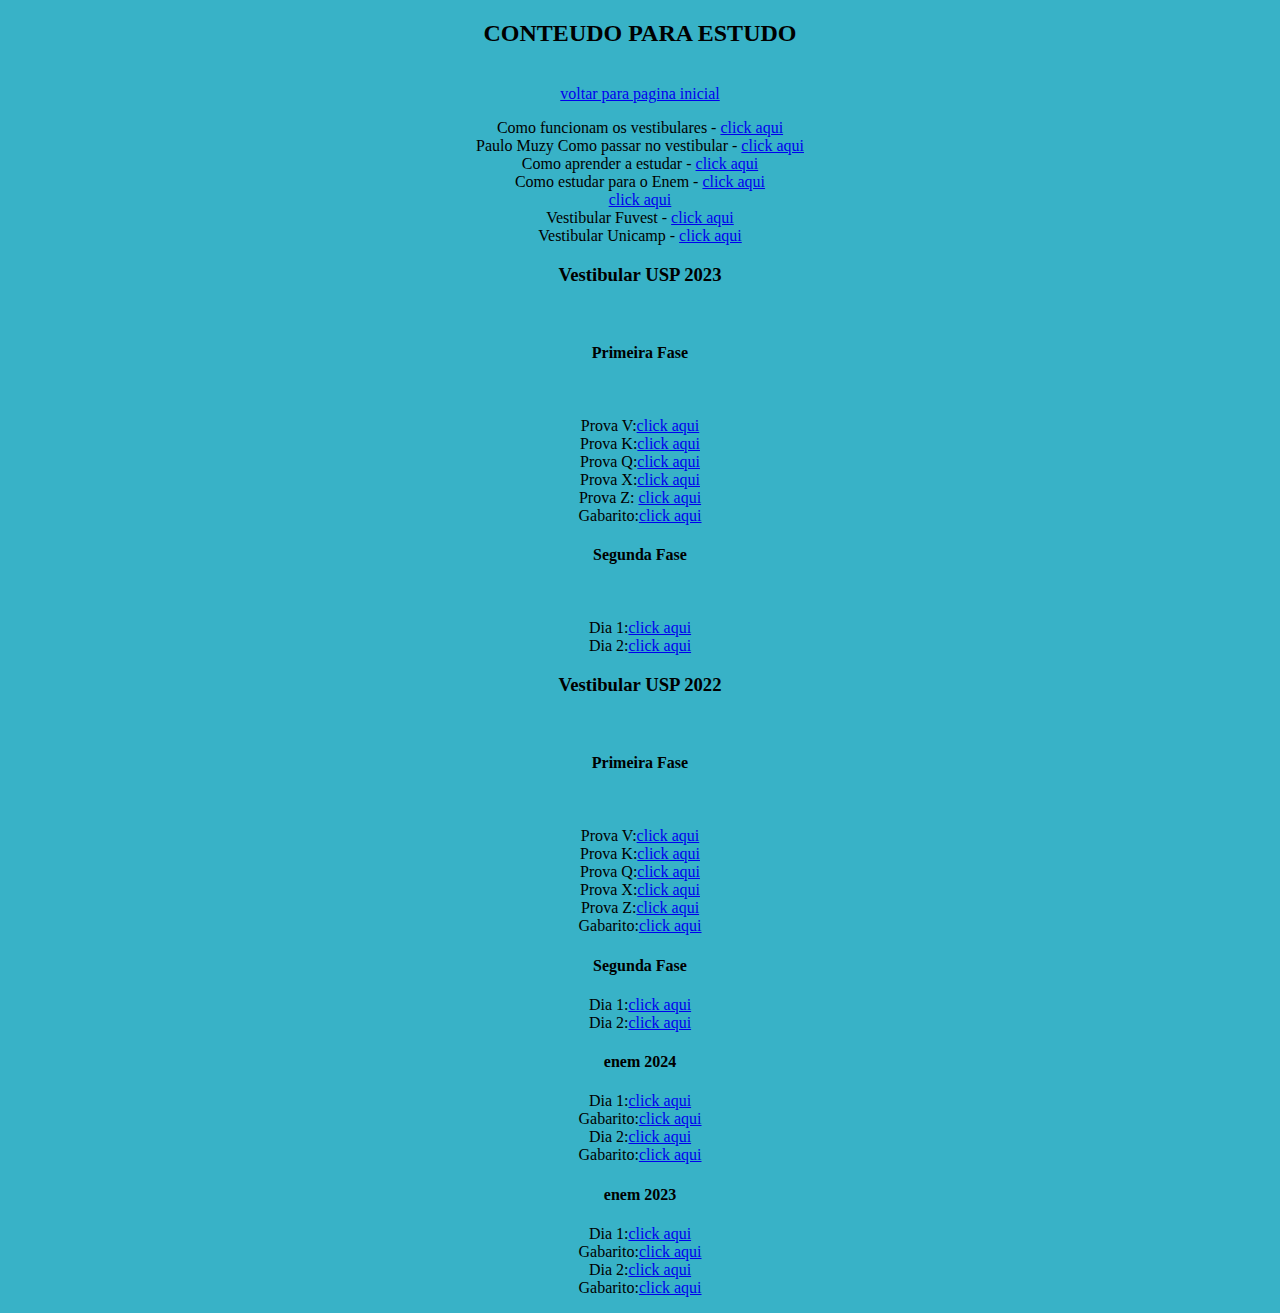
<file: pagina dos links.html>
<!DOCTYPE html>
<html>
    <head>
          <link rel="stylesheet" type="text/css" href="css/index.css">
    </head>
  
<div >
    <header>
        <main>
            
            <H2 style="text-align: center;">CONTEUDO PARA ESTUDO</H2><br>
              
            <div class="centralizado">
    <a  href="index.html">voltar para pagina inicial</a>
    </div>

    <p style="text-align: center;">

       Como funcionam os vestibulares -  <a href="https://youtu.be/pIXQIclP1D0?si=0a0ed1SGE71UuSxa" target="_blank">click aqui</a><br>
       Paulo Muzy Como passar no vestibular - <a href=" https://youtu.be/13zC2ypTc30?si=kagGNkw1Vnjr_Wyf" target="_blank">click aqui</a><br>
      Como aprender a estudar -  <a href="https://youtu.be/k9G0BskezvQ?si=z3KK7ksGSVYDILkq" target="_blank">click aqui</a><br>
       Como estudar para o Enem -  <a href="
https://youtu.be/F2y6cwqFhkE?si=e16UiYnYVIIKxDtp" target="_blank">click aqui</a><br>
        <a href="https://youtu.be/Hljd7U1hD6E?si=JV86oS2VXxpulYLz" target="_blank">click aqui</a><br>
       Vestibular Fuvest - <a href="
https://youtu.be/betO2FRCKqY?si=nDv5oTzDtjQ9yqIb" target="_blank">click aqui</a><br>
        Vestibular Unicamp - <a href="
https://youtu.be/XOatLHAyYIo?si=ADA28XVfrcdM-H7B" target="_blank">click aqui</a><br>
    </p>





                <h3 style="text-align: center;">Vestibular USP 2023 </h3><br>
                <h4 style="text-align: center;">Primeira Fase</h4><br>
                <p style="text-align: center;">
 Prova V:<a href="https://www.fuvest.br/wp-content/uploads/fuvest2023_primeira_fase_prova_V.pdf" target="_blank">click aqui</a><br>
 Prova K:<a href="https://www.fuvest.br/wp-content/uploads/fuvest2023_primeira_fase_prova_K.pdf" target="_blank">click aqui</a><br>
 Prova Q:<a href="https://www.fuvest.br/wp-content/uploads/fuvest2023_primeira_fase_prova_Q.pdf" target="_blank">click aqui</a><br>
 Prova X:<a href=" https://www.fuvest.br/wp-content/uploads/fuvest2023_primeira_fase_prova_X.pdf" target="_blank">click aqui</a><br>
 Prova Z: <a href="https://www.fuvest.br/wp-content/uploads/fuvest2023_primeira_fase_prova_Z.pdf" target="_blank">click aqui</a><br>
 Gabarito:<a href=" https://www.fuvest.br/wp-content/uploads/fuvest2023_gabarito_primeira_fase.pdf" target="_blank">click aqui</a><br>
 <h4 style="text-align: center;">Segunda Fase</h4><br>
 <p style="text-align: center;">
 Dia 1:<a href=" https://www.fuvest.br/wp-content/uploads/fuvest_2023_segunda_fase_dia_1.pdf" target="_blank">click aqui</a><br>
 Dia 2:<a href=" https://www.fuvest.br/wp-content/uploads/fuvest_2023_segunda_fase_dia_2.pdf" target="_blank">click aqui</a><br>
 </p>
 </div>
 <div >

<h3 style="text-align: center;">Vestibular USP 2022</h3><br>
<h4 style="text-align: center;">Primeira Fase</h4><br>
<p style="text-align: center;">
Prova V:<a href=" https://www.fuvest.br/wp-content/uploads/fuvest_2022_primeira_fase_tipo_V.pdf" target="_blank">click aqui</a><br>
Prova K:<a href="https://www.fuvest.br/wp-content/uploads/fuvest_2022_primeira_fase_tipo_K.pdf" target="_blank">click aqui</a><br>
Prova Q:<a href=" https://www.fuvest.br/wp-content/uploads/fuvest_2022_primeira_fase_tipo_Q.pdf" target="_blank">click aqui</a><br>
Prova X:<a href=" https://www.fuvest.br/wp-content/uploads/fuvest_2022_primeira_fase_tipo_X.pdf" target="_blank">click aqui</a><br>
Prova Z:<a href=" https://www.fuvest.br/wp-content/uploads/fuvest_2022_primeira_fase_tipo_Z.pdf" target="_blank">click aqui</a><br>
Gabarito:<a href=" https://www.fuvest.br/wp-content/uploads/fuvest_2022_primeira_fase_gabarito_retificado.pdf" target="_blank">click aqui</a><br>
<h4  style="text-align: center;">Segunda Fase</h4>
<p style="text-align: center;">
Dia 1:<a href=" https://www.fuvest.br/wp-content/uploads/fuvest_2022_segunda_fase_dia_1.pdf" target="_blank">click aqui</a><br>
Dia 2:<a href=" https://www.fuvest.br/wp-content/uploads/fuvest_2022_segunda_fase_dia_2.pdf" target="_blank">click aqui</a><br>
</p>
</div>
<div >

    <h4 style="text-align: center;">enem 2024</h4>
    <p class="centralizado">
Dia 1:<a href=" https://download.inep.gov.br/enem/provas_e_gabaritos/2024_PV_impresso_D1_CD1.pdf" target="_blank">click aqui</a><br>
Gabarito:<a href=" https://download.inep.gov.br/enem/provas_e_gabaritos/2024_GB_impresso_D1_CD1.pdf" target="_blank">click aqui</a><br>
Dia 2:<a href=" https://download.inep.gov.br/enem/provas_e_gabaritos/2024_PV_impresso_D2_CD6.pdf" target="_blank">click aqui</a><br>
Gabarito:<a href=" https://download.inep.gov.br/enem/provas_e_gabaritos/2024_GB_impresso_D2_CD6.pdf" target="_blank">click aqui</a><br>
</p>
</div>
<div >

   <h4 style="text-align: center;">enem 2023</h4> 
   <p class="centralizado">
Dia 1:<a href=" https://download.inep.gov.br/enem/provas_e_gabaritos/2023_PV_impresso_D1_CD1.pdf" target="_blank">click aqui</a><br>
Gabarito:<a href=" https://download.inep.gov.br/enem/provas_e_gabaritos/2023_GB_impresso_D1_CD1.pdf" target="_blank">click aqui</a><br>
Dia 2:<a href=" https://download.inep.gov.br/enem/provas_e_gabaritos/2023_PV_impresso_D2_CD5.pdf" target="_blank">click aqui</a><br>
Gabarito:<a href=" https://download.inep.gov.br/enem/provas_e_gabaritos/2023_GB_impresso_D2_CD5.pdf" target="_blank">click aqui</a><br>
</p>
</div>
</div>

</html>
</file>
<file: css/index.css>
body {
      background-color: #38b2c7; /* Cor de fundo da página */
    }
    

      .centralizado {
        text-align: center;
      }
      .container {
      display: grid;
      grid-template-columns: 1fr 1fr 1fr; /* Define duas colunas de igual tamanho */
      align-items: center; /* Alinha verticalmente os itens dentro da grid */
    }
</file>
